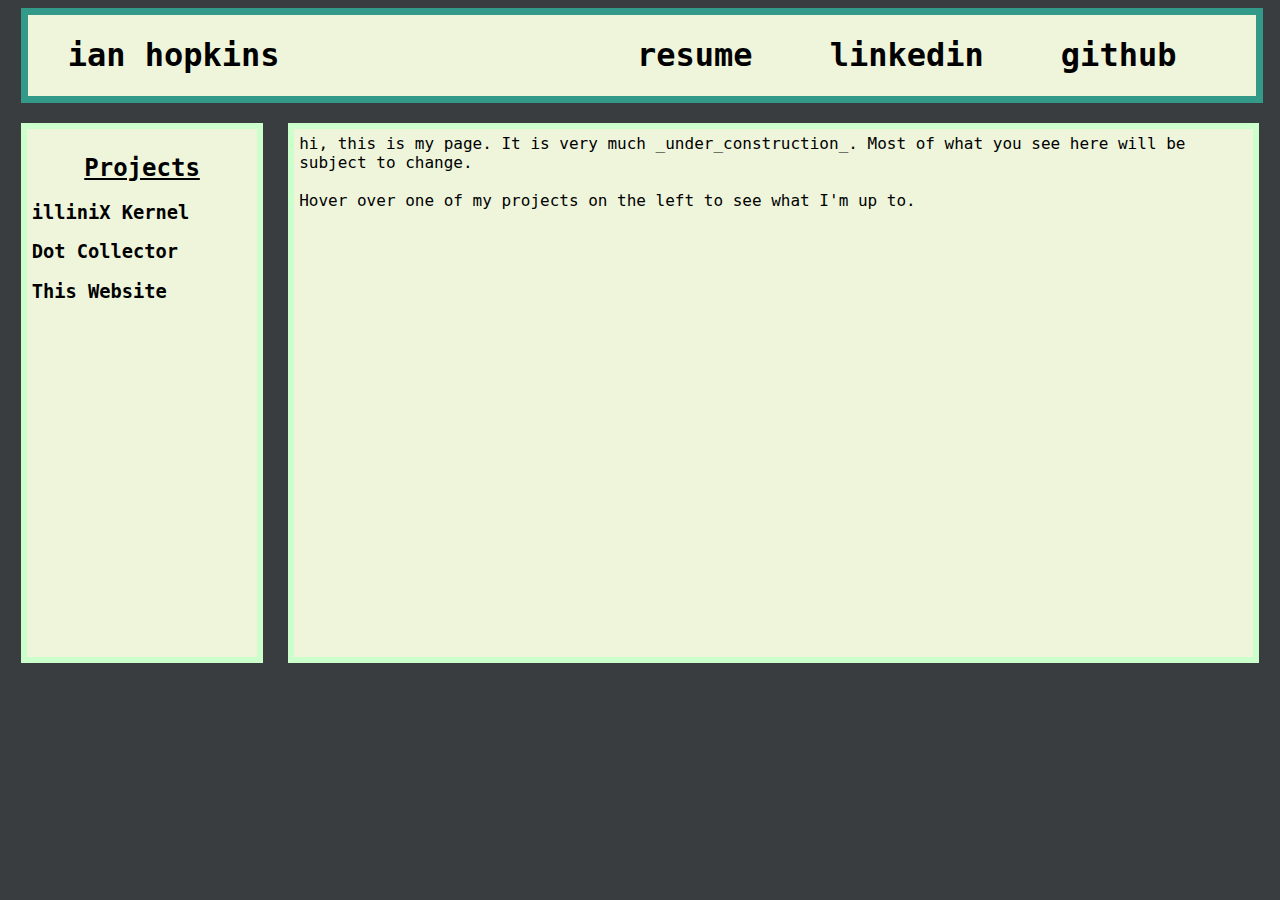
<file: index.html>
<!DOCTYPE HTML>
<html>
    <head>
       <title>i_hop</title> 
       <link rel = "stylesheet" type = "text/css" href = "style.css"/>
    </head>
    <body>
        
        <main class = "main">
            <div class = "topbar">
                <h1 style="margin-left:40px;text-align: left;" class = "monospace">ian hopkins 
                    <span style="float:right;margin-right:80px;">
                        <a href = "hopkins_ian-resume.pdf" target = "_blank" class = "monospace anchor" > resume </a>
                        <a href = "https://www.linkedin.com/in/ian-hopkins-547414286/" target = "_blank" class = "monospace anchor" >&emsp;&emsp; linkedin </a>
                        <a href = "https://github.com/ihop26" target = "_blank" class = "monospace anchor" >&emsp;&emsp; github </a> 
                    </span>
                </h1>
                 
            </div>
            <div class = "container">
                <div class = "monospace leftbar">
                    <h2 class = "centertext underline">Projects</h2>
                    <h3><a href="mp3demo.html" id = "illinix" class = "link anchor">illiniX Kernel</a></h3></li>
                    <h3><a href="https://github.com/ihop26/dot-collector/tree/main" target="_blank" class = "link anchor" id = "dot">Dot Collector</a></h3></li>
                    <h3><a href="" class = "link anchor" id = "website">This Website</a></h3></li>
                </div>
                <div class = "textbox">
                    <div class = "monospace" id = "textfield"></div>
                </div>
            </div>

        </main>
        <script src = "scripts.js"></script>
    </body>
</html>
</file>
<file: style.css>
body {
    background-color: #393D3F;
}
.main{
    width:98%;
    margin:auto;
}
.container{
    position:relative;
    top:20px;
    display: grid;
    grid-template-columns: 1fr 4fr;
    grid-auto-rows: minmax(100px,auto);
    gap:2%;
}
a{
    text-decoration: none;
    
}
.anchor{
    color:black;
}

.link:hover{
    color:#A288E3;
    text-decoration: underline;
}

[class~="topbarleft"]{
    display:table-cell;
    text-align: left;
}
[class~="topbarright"]{
    display:table-cell;
    text-align: right;
}
[class~="underline"]{
    text-decoration: underline;
}
[class~="topbar"]{
    position:relative;
    width: 99.2%;
    background-color: #EEF5DB;
    border: 7px solid;
    border-color:#339989;
    
}
[class~="leftbar"]{
    position:relative;
    background-color: #EEF5DB;
    border: 6px solid;
    border-color:#CCFFCB;
    padding:5px;
    grid-row:1/6
}
[class ~= "textbox"]{
    position:relative;
    background-color: #EEF5DB;
    border: 6px solid;
    border-color:#CCFFCB;
    padding:5px;
    grid-row:1/6
}
[class ~= "textboxalt"]{
    position:relative;
    background-color: #EEF5DB;
    border: 6px solid;
    border-color:#A288E3;
    padding:5px;
    grid-row:1/6;
}

[class~="centertext"]{
    position:relative;
    text-align: center;
}
p{
    font-size: 50px;
}

[class~="monospace"] {
    font-family: "Andale Mono", monospace	;
}
[class ~= "highlight"]{
    background-color: lightcoral;
}
</file>
